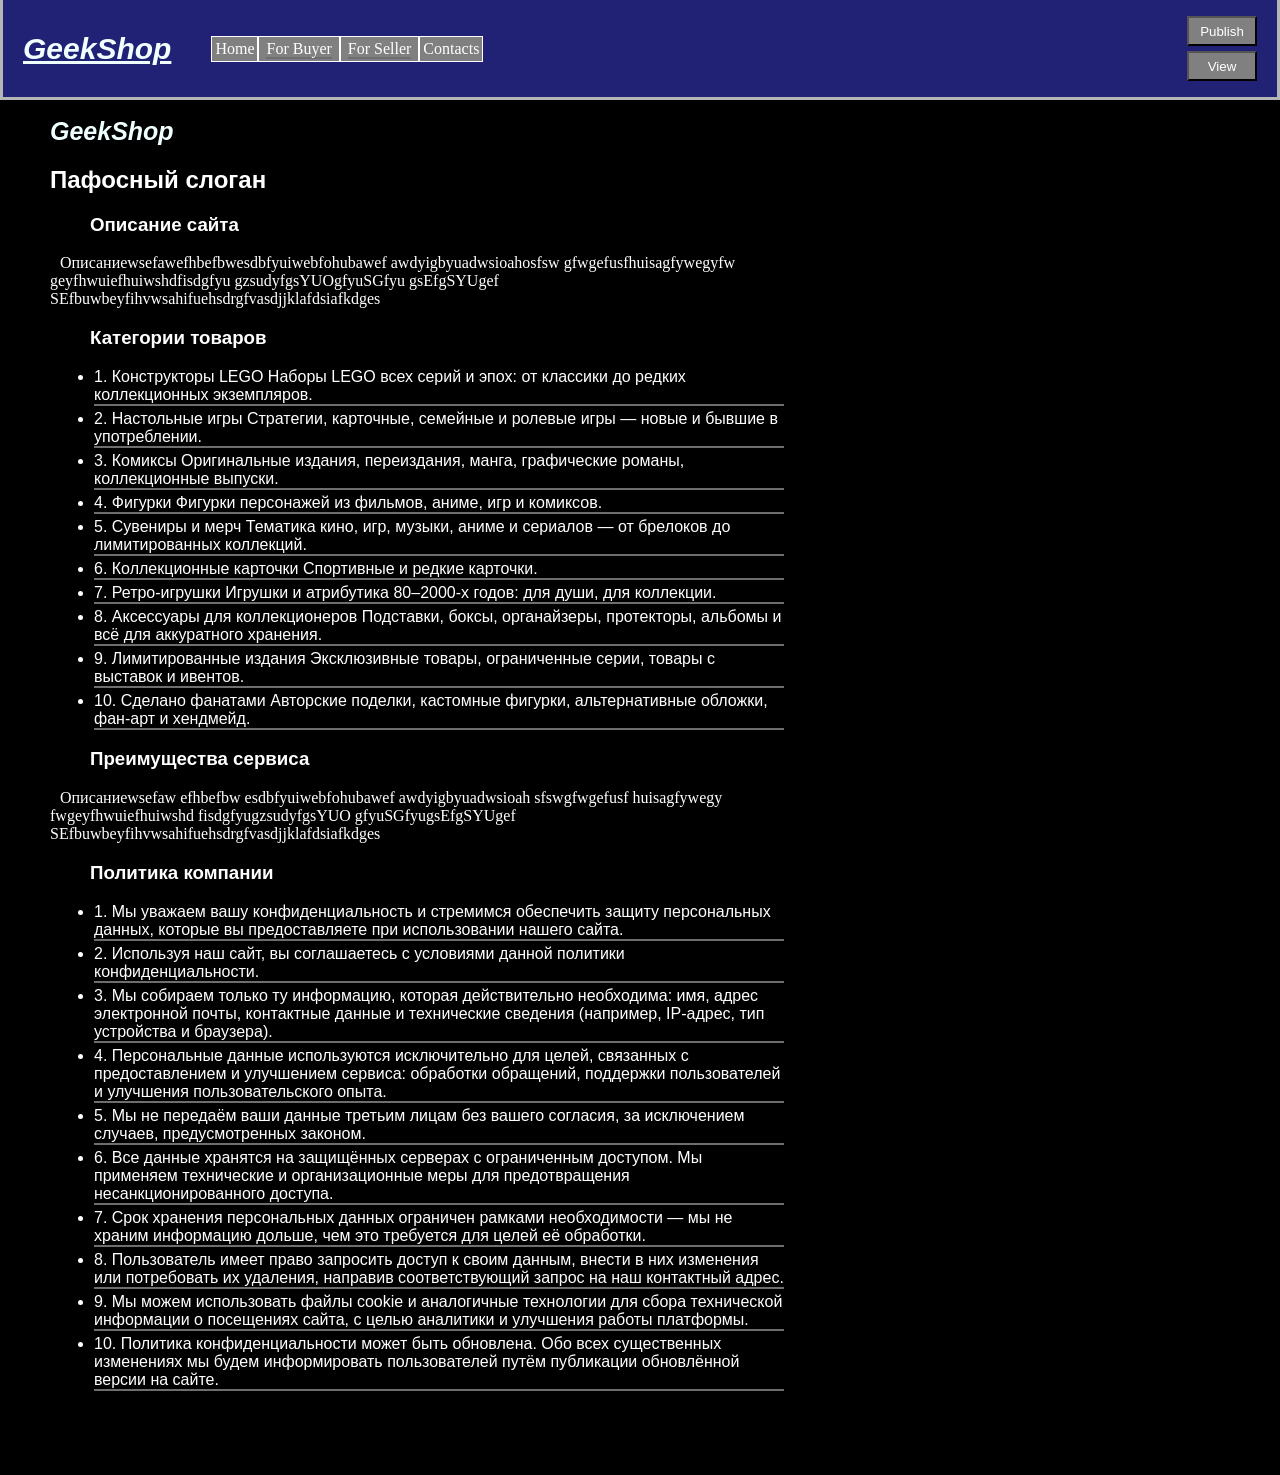
<file: world skills module a/index.html>
<!doctype html>
<html lang="en">
  <head>
    <meta charset="UTF-8" />
    <meta name="viewport" content="width=device-width, initial-scale=1.0" />
    <title>Geek Shop</title>
    <link rel="stylesheet" href="style.css" />
  </head>
  <body>
    <header class="header">
      <div class="title-logo">GeekShop</div>

      <ul class="navbar">
        <li class="navbar-obj"><a class="link" href="index.html">Home</a></li>
        <li class="navbar-obj">
          <a class="link list-obj getupper" href="forBuyer.html">For Buyer</a>
          <div class="submenu">
            <a class="link list-obj getup" href="forBuyer.html#advantages"
              >Advantages
            </a>
            <a class="link list-obj getup" href="forBuyer.html#faq">FAQ</a>
          </div>
        </li>
        <li class="navbar-obj">
          <a class="link list-obj getupper" href="forSeller.html">For Seller</a>
          <div class="submenu">
            <a class="link list-obj getup" href="forSeller.html#advantages"
              >Advantages
            </a>
            <a class="link list-obj getup" href="forSeller.html#paid-services"
              >Paid Services</a
            >
            <a class="link list-obj getup" href="forSeller.html#faq">FAQ</a>
          </div>
        </li>
        <li class="navbar-obj link">
          <a class="link" href="contacts.html">Contacts</a>
        </li>
      </ul>

      <div class="navbar-buttons">
        <button class="publish-btn">
          <a class="link" href="forSeller.html">Publish</a>
        </button>
        <button class="view-btn">
          <a class="link" href="forBuyer.html">View</a>
        </button>
      </div>
    </header>
    <div class="main-body">
      <h1 class="title">GeekShop</h1>
      <h2>Пафосный слоган</h2>

      <div class="proj-descr">
        <h3>Описание сайта</h3>
        <p>
          Описаниеwsefawefhbefbwesdbfyuiwebfohubawef awdyigbyuadwsioahosfsw
          gfwgefusfhuisagfywegyfw geyfhwuiefhuiwshdfisdgfyu
          gzsudyfgsYUOgfyuSGfyu gsEfgSYUgef
          SEfbuwbeyfihvwsahifuehsdrgfvasdjjklafdsiafkdges
        </p>
      </div>
      <div class="proj-descr">
        <h3>Категории товаров</h3>
        <ul class="categ-list">
          <li class="cat-list-obj list-obj">
            1. Конструкторы LEGO Наборы LEGO всех серий и эпох: от классики до
            редких коллекционных экземпляров.
          </li>
          <li class="cat-list-obj list-obj">
            2. Настольные игры Стратегии, карточные, семейные и ролевые игры —
            новые и бывшие в употреблении.
          </li>
          <li class="cat-list-obj list-obj">
            3. Комиксы Оригинальные издания, переиздания, манга, графические
            романы, коллекционные выпуски.
          </li>

          <li class="cat-list-obj list-obj">
            4. Фигурки Фигурки персонажей из фильмов, аниме, игр и комиксов.
          </li>
          <li class="cat-list-obj list-obj">
            5. Сувениры и мерч Тематика кино, игр, музыки, аниме и сериалов — от
            брелоков до лимитированных коллекций.
          </li>
          <li class="cat-list-obj list-obj">
            6. Коллекционные карточки Спортивные и редкие карточки.
          </li>
          <li class="cat-list-obj list-obj">
            7. Ретро-игрушки Игрушки и атрибутика 80–2000-х годов: для души, для
            коллекции.
          </li>
          <li class="cat-list-obj list-obj">
            8. Аксессуары для коллекционеров Подставки, боксы, органайзеры,
            протекторы, альбомы и всё для аккуратного хранения.
          </li>
          <li class="cat-list-obj list-obj">
            9. Лимитированные издания Эксклюзивные товары, ограниченные серии,
            товары с выставок и ивентов.
          </li>
          <li class="cat-list-obj list-obj">
            10. Сделано фанатами Авторские поделки, кастомные фигурки,
            альтернативные обложки, фан-арт и хендмейд.
          </li>
        </ul>
      </div>
      <div class="proj-descr">
        <h3>Преимущества сервиса</h3>
        <p>
          Описаниеwsefaw efhbefbw esdbfyuiwebfohubawef awdyigbyuadwsioah
          sfswgfwgefusf huisagfywegy fwgeyfhwuiefhuiwshd fisdgfyugzsudyfgsYUO
          gfyuSGfyugsEfgSYUgef SEfbuwbeyfihvwsahifuehsdrgfvasdjjklafdsiafkdges
        </p>
      </div>
      <div class="proj-descr">
        <h3>Политика компании</h3>
        <ul class="categ-list">
          <li class="cat-list-obj list-obj">
            1. Мы уважаем вашу конфиденциальность и стремимся обеспечить защиту
            персональных данных, которые вы предоставляете при использовании
            нашего сайта.
          </li>
          <li class="cat-list-obj list-obj">
            2. Используя наш сайт, вы соглашаетесь с условиями данной политики
            конфиденциальности.
          </li>

          <li class="cat-list-obj list-obj">
            3. Мы собираем только ту информацию, которая действительно
            необходима: имя, адрес электронной почты, контактные данные и
            технические сведения (например, IP-адрес, тип устройства и
            браузера).
          </li>

          <li class="cat-list-obj list-obj">
            4. Персональные данные используются исключительно для целей,
            связанных с предоставлением и улучшением сервиса: обработки
            обращений, поддержки пользователей и улучшения пользовательского
            опыта.
          </li>
          <li class="cat-list-obj list-obj">
            5. Мы не передаём ваши данные третьим лицам без вашего согласия, за
            исключением случаев, предусмотренных законом.
          </li>
          <li class="cat-list-obj list-obj">
            6. Все данные хранятся на защищённых серверах с ограниченным
            доступом. Мы применяем технические и организационные меры для
            предотвращения несанкционированного доступа.
          </li>

          <li class="cat-list-obj list-obj">
            7. Срок хранения персональных данных ограничен рамками необходимости
            — мы не храним информацию дольше, чем это требуется для целей её
            обработки.
          </li>
          <li class="cat-list-obj list-obj">
            8. Пользователь имеет право запросить доступ к своим данным, внести
            в них изменения или потребовать их удаления, направив
            соответствующий запрос на наш контактный адрес.
          </li>
          <li class="cat-list-obj list-obj">
            9. Мы можем использовать файлы cookie и аналогичные технологии для
            сбора технической информации о посещениях сайта, с целью аналитики и
            улучшения работы платформы.
          </li>
          <li class="cat-list-obj list-obj">
            10. Политика конфиденциальности может быть обновлена. Обо всех
            существенных изменениях мы будем информировать пользователей путём
            публикации обновлённой версии на сайте.
          </li>
        </ul>
      </div>
      div
    </div>
  </body>
</html>
</file>
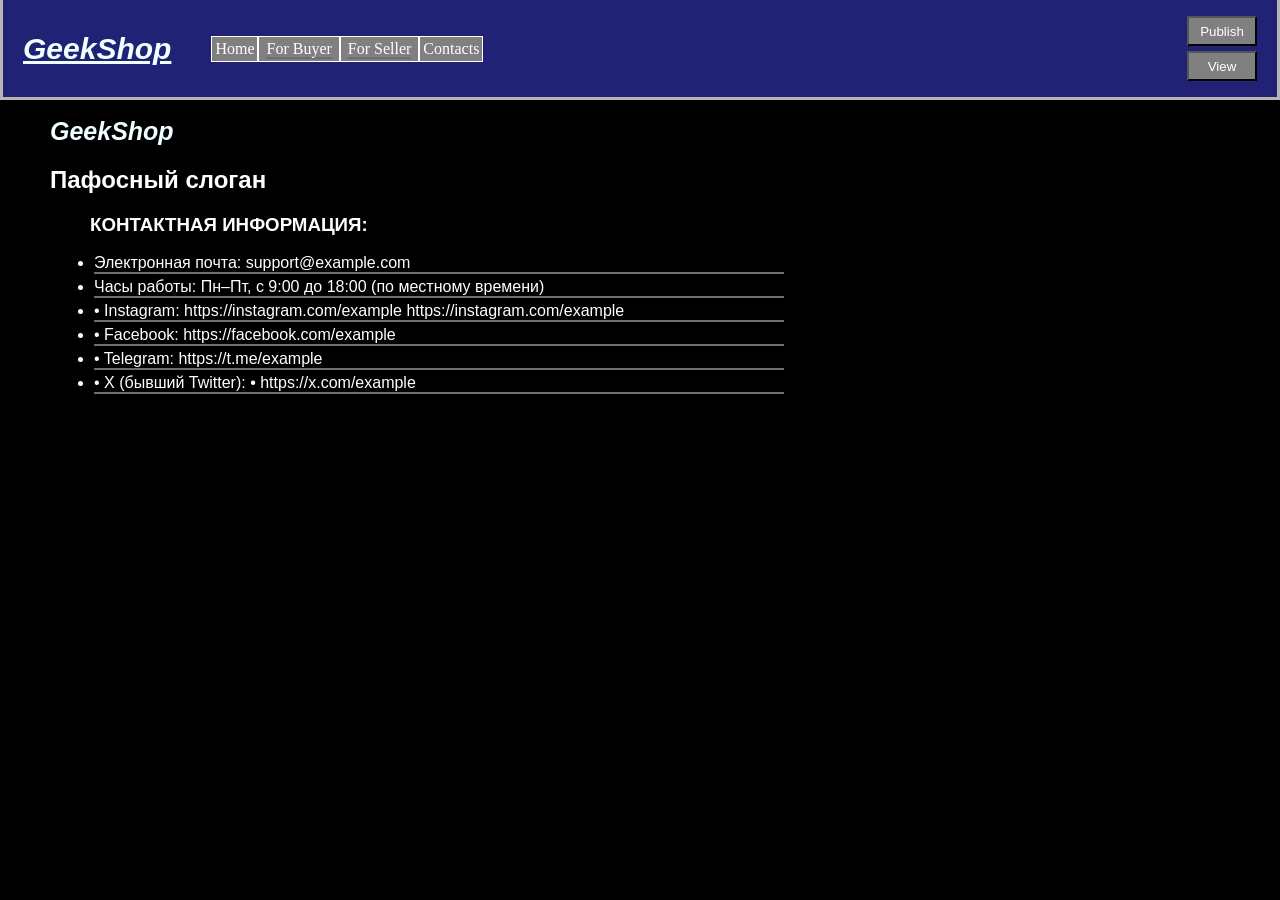
<file: world skills module a/contacts.html>
<!doctype html>
<html lang="en">
  <head>
    <meta charset="UTF-8" />
    <meta name="viewport" content="width=device-width, initial-scale=1.0" />
    <title>Geek Shop</title>
    <link rel="stylesheet" href="style.css" />
  </head>
  <body>
    <header class="header">
      <div class="title-logo">GeekShop</div>

      <ul class="navbar">
        <li class="navbar-obj"><a class="link" href="index.html">Home</a></li>
        <li class="navbar-obj">
          <a class="link list-obj getupper" href="forBuyer.html">For Buyer</a>
          <div class="submenu">
            <a class="link list-obj getup" href="forBuyer.html#advantages"
              >Advantages
            </a>
            <a class="link list-obj getup" href="forBuyer.html#faq">FAQ</a>
          </div>
        </li>
        <li class="navbar-obj">
          <a class="link list-obj getupper" href="forSeller.html">For Seller</a>
          <div class="submenu">
            <a class="link list-obj getup" href="forSeller.html#advantages"
              >Advantages
            </a>
            <a class="link list-obj getup" href="forSeller.html#paid-services"
              >Paid Services</a
            >
            <a class="link list-obj getup" href="forSeller.html#faq">FAQ</a>
          </div>
        </li>
        <li class="navbar-obj link">
          <a class="link" href="contacts.html">Contacts</a>
        </li>
      </ul>

      <div class="navbar-buttons">
        <button class="publish-btn">
          <a class="link" href="forSeller.html">Publish</a>
        </button>
        <button class="view-btn">
          <a class="link" href="forBuyer.html">View</a>
        </button>
      </div>
    </header>
    <div class="main-body">
      <h1 class="title">GeekShop</h1>
      <h2>Пафосный слоган</h2>

      <div class="proj-descr">
        <h3>КОНТАКТНАЯ ИНФОРМАЦИЯ:</h3>
        <ul class="contacts-list list">
          <li class="list-obj">
            <div class="row">
              <span> Электронная почта: </span>
              <a class="link" href="support@example.com "
                >support@example.com
              </a>
            </div>
          </li>
          <li class="list-obj">
            <div class="row">
              <span
                >Часы работы: Пн–Пт, с 9:00 до 18:00 (по местному времени)</span
              >
              <a class="link" href=""></a>
            </div>
          </li>
          <li class="list-obj">
            <div class="row">
              <span> • Instagram: https://instagram.com/example </span>
              <a class="link" href="https://instagram.com/example"
                >https://instagram.com/example</a
              >
            </div>
          </li>
          <li class="list-obj">
            <div class="row">
              <span>• Facebook: </span>
              <a class="link" href="https://facebook.com/example"
                >https://facebook.com/example</a
              >
            </div>
          </li>
          <li class="list-obj">
            <div class="row">
              <span>• Telegram: </span>
              <a class="link" href="https://t.me/example"
                >https://t.me/example</a
              >
            </div>
          </li>
          <li class="list-obj">
            <div class="row">
              <span>• X (бывший Twitter): •</span>
              <a class="link" href="https://x.com/example"
                >https://x.com/example</a
              >
            </div>
          </li>
        </ul>
        <p></p>
      </div>
    </div>
  </body>
</html>
</file>
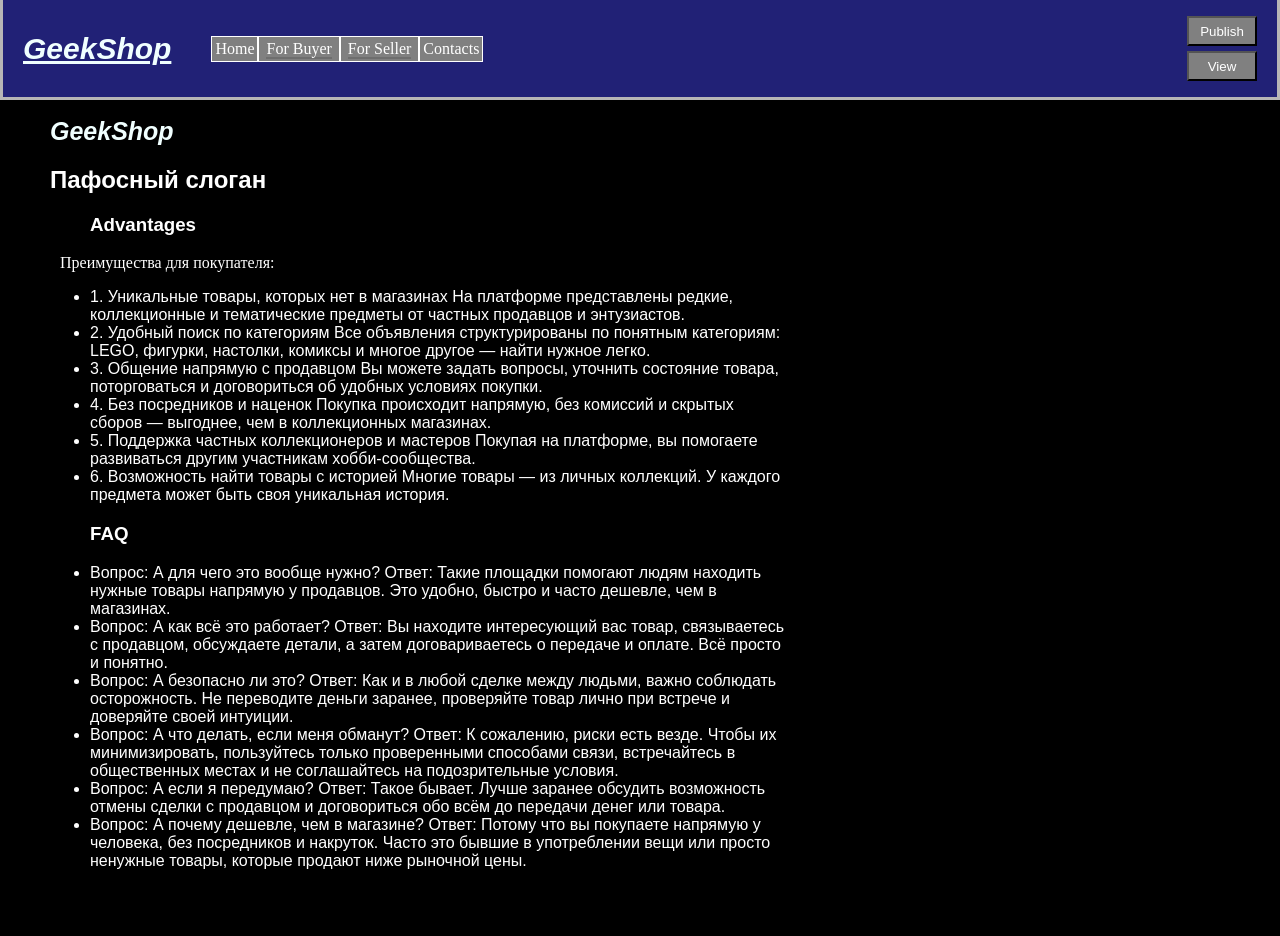
<file: world skills module a/forBuyer.html>
<!doctype html>
<html lang="en">
  <head>
    <meta charset="UTF-8" />
    <meta name="viewport" content="width=device-width, initial-scale=1.0" />
    <title>For buyer</title>
    <link rel="stylesheet" href="style.css" />
  </head>
  <body>
    <header class="header">
      <div class="title-logo">GeekShop</div>

      <ul class="navbar">
        <li class="navbar-obj"><a class="link" href="index.html">Home</a></li>
        <li class="navbar-obj">
          <a class="link list-obj getupper" href="forBuyer.html">For Buyer</a>
          <div class="submenu">
            <a class="link list-obj getup" href="forBuyer.html#advantages"
              >Advantages
            </a>
            <a class="link list-obj getup" href="forBuyer.html#faq">FAQ</a>
          </div>
        </li>
        <li class="navbar-obj">
          <a class="link list-obj getupper" href="forSeller.html">For Seller</a>
          <div class="submenu">
            <a class="link list-obj getup" href="forSeller.html#advantages"
              >Advantages
            </a>
            <a class="link list-obj getup" href="forSeller.html#paid-services"
              >Paid Services</a
            >
            <a class="link list-obj getup" href="forSeller.html#faq">FAQ</a>
          </div>
        </li>
        <li class="navbar-obj link">
          <a class="link" href="contacts.html">Contacts</a>
        </li>
      </ul>

      <div class="navbar-buttons">
        <button class="publish-btn">
          <a class="link" href="forSeller.html">Publish</a>
        </button>
        <button class="view-btn">
          <a class="link" href="forBuyer.html">View</a>
        </button>
      </div>
    </header>
    <div class="main-body">
      <h1 class="title">GeekShop</h1>
      <h2>Пафосный слоган</h2>

      <div class="proj-descr">
        <h3 id="advantages">Advantages</h3>
        <p>Преимущества для покупателя:</p>
        <ul class="text-list">
          <li class="text-list-obj list">
            1. Уникальные товары, которых нет в магазинах На платформе
            представлены редкие, коллекционные и тематические предметы от
            частных продавцов и энтузиастов.
          </li>
          <li class="text-list-obj list">
            2. Удобный поиск по категориям Все объявления структурированы по
            понятным категориям: LEGO, фигурки, настолки, комиксы и многое
            другое — найти нужное легко.
          </li>
          <li class="text-list-obj list">
            3. Общение напрямую с продавцом Вы можете задать вопросы, уточнить
            состояние товара, поторговаться и договориться об удобных условиях
            покупки.
          </li>
          <li class="text-list-obj list">
            4. Без посредников и наценок Покупка происходит напрямую, без
            комиссий и скрытых сборов — выгоднее, чем в коллекционных магазинах.
          </li>
          <li class="text-list-obj list">
            5. Поддержка частных коллекционеров и мастеров Покупая на платформе,
            вы помогаете развиваться другим участникам хобби-сообщества.
          </li>
          <li class="text-list-obj list">
            6. Возможность найти товары с историей Многие товары — из личных
            коллекций. У каждого предмета может быть своя уникальная история.
          </li>
        </ul>
        <p></p>
      </div>

      <div class="proj-descr">
        <h3 id="faq">FAQ</h3>
        <ul class="text-list list">
          <li class="text-list-obj list">
            Вопрос: А для чего это вообще нужно? Ответ: Такие площадки помогают
            людям находить нужные товары напрямую у продавцов. Это удобно,
            быстро и часто дешевле, чем в магазинах.
          </li>
          <li class="text-list-obj list">
            Вопрос: А как всё это работает? Ответ: Вы находите интересующий вас
            товар, связываетесь с продавцом, обсуждаете детали, а затем
            договариваетесь о передаче и оплате. Всё просто и понятно.
          </li>
          <li class="text-list-obj list">
            Вопрос: А безопасно ли это? Ответ: Как и в любой сделке между
            людьми, важно соблюдать осторожность. Не переводите деньги заранее,
            проверяйте товар лично при встрече и доверяйте своей интуиции.
          </li>
          <li class="text-list-obj list">
            Вопрос: А что делать, если меня обманут? Ответ: К сожалению, риски
            есть везде. Чтобы их минимизировать, пользуйтесь только проверенными
            способами связи, встречайтесь в общественных местах и не
            соглашайтесь на подозрительные условия.
          </li>
          <li class="text-list-obj list">
            Вопрос: А если я передумаю? Ответ: Такое бывает. Лучше заранее
            обсудить возможность отмены сделки с продавцом и договориться обо
            всём до передачи денег или товара.
          </li>
          <li class="text-list-obj list">
            Вопрос: А почему дешевле, чем в магазине? Ответ: Потому что вы
            покупаете напрямую у человека, без посредников и накруток. Часто это
            бывшие в употреблении вещи или просто ненужные товары, которые
            продают ниже рыночной цены.
          </li>
        </ul>
      </div>
    </div>
  </body>
</html>
</file>
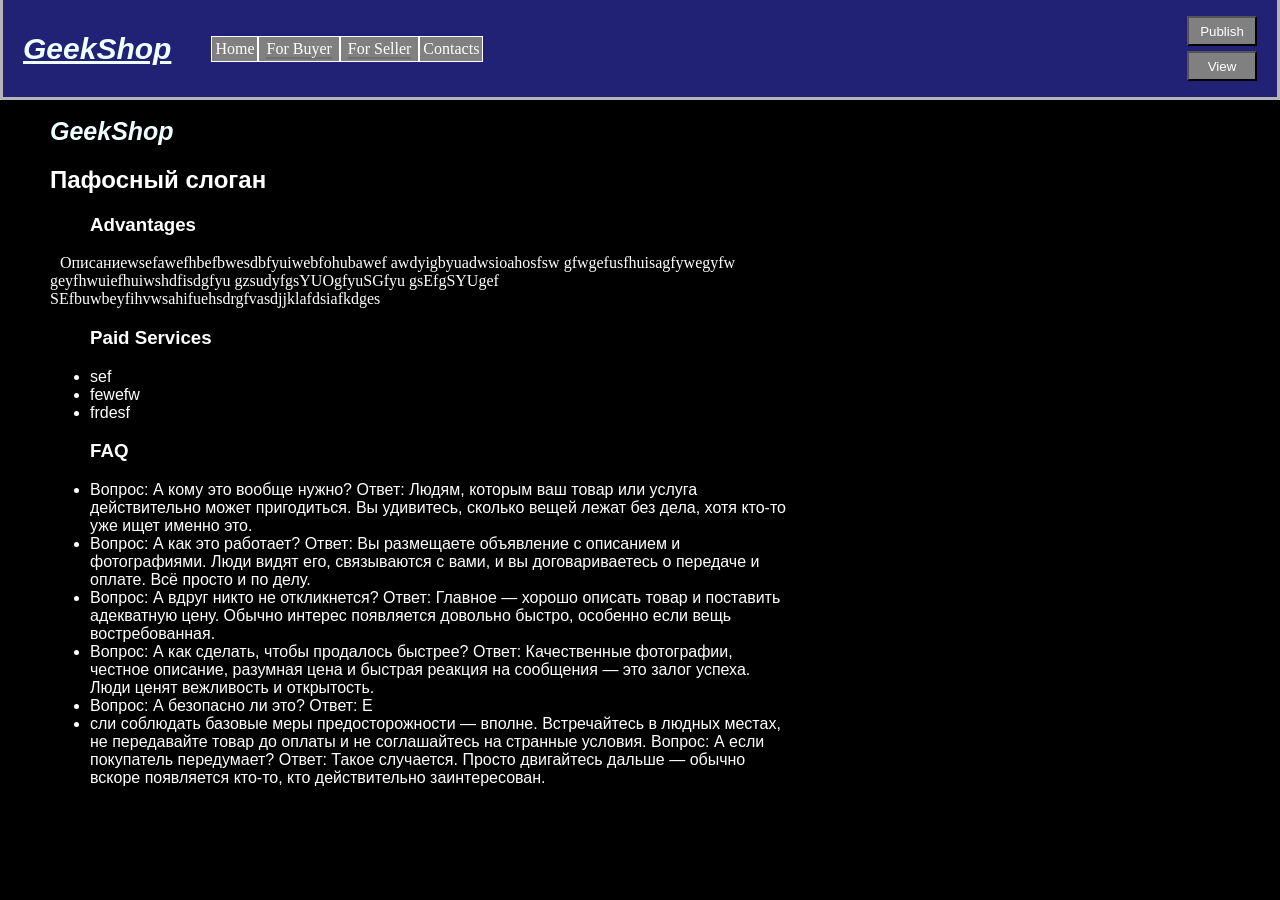
<file: world skills module a/forSeller.html>
<!doctype html>
<html lang="en">
  <head>
    <meta charset="UTF-8" />
    <meta name="viewport" content="width=device-width, initial-scale=1.0" />
    <title>Geek Shop</title>
    <link rel="stylesheet" href="style.css" />
  </head>
  <body>
    <header class="header">
      <div class="title-logo">GeekShop</div>

      <ul class="navbar">
        <li class="navbar-obj"><a class="link" href="index.html">Home</a></li>
        <li class="navbar-obj">
          <a class="link list-obj getupper" href="forBuyer.html">For Buyer</a>
          <div class="submenu">
            <a class="link list-obj getup" href="forBuyer.html#advantages"
              >Advantages
            </a>
            <a class="link list-obj getup" href="forBuyer.html#faq">FAQ</a>
          </div>
        </li>
        <li class="navbar-obj">
          <a class="link list-obj getupper" href="forSeller.html">For Seller</a>
          <div class="submenu">
            <a class="link list-obj getup" href="forSeller.html#advantages"
              >Advantages
            </a>
            <a class="link list-obj getup" href="forSeller.html#paid-services"
              >Paid Services</a
            >
            <a class="link list-obj getup" href="forSeller.html#faq">FAQ</a>
          </div>
        </li>
        <li class="navbar-obj link">
          <a class="link" href="contacts.html">Contacts</a>
        </li>
      </ul>

      <div class="navbar-buttons">
        <button class="publish-btn">
          <a class="link" href="forSeller.html">Publish</a>
        </button>
        <button class="view-btn">
          <a class="link" href="forBuyer.html">View</a>
        </button>
      </div>
    </header>
    <div class="main-body">
      <h1 class="title">GeekShop</h1>
      <h2>Пафосный слоган</h2>

      <div class="proj-descr">
        <h3 id="advantages">Advantages</h3>
        <p>
          Описаниеwsefawefhbefbwesdbfyuiwebfohubawef awdyigbyuadwsioahosfsw
          gfwgefusfhuisagfywegyfw geyfhwuiefhuiwshdfisdgfyu
          gzsudyfgsYUOgfyuSGfyu gsEfgSYUgef
          SEfbuwbeyfihvwsahifuehsdrgfvasdjjklafdsiafkdges
        </p>
      </div>
      <div class="proj-descr">
        <h3 id="paid-services">Paid Services</h3>
        <ul class="categ-list">
          <li class="cat-list-obj">sef</li>
          <li class="cat-list-obj">fewefw</li>
          <li class="cat-list-obj">frdesf</li>
        </ul>
      </div>
      <div class="proj-descr">
        <h3 id="faq">FAQ</h3>
        <ul class="text-list list">
          <li class="text-list-obj list">
            Вопрос: А кому это вообще нужно? Ответ: Людям, которым ваш товар или
            услуга действительно может пригодиться. Вы удивитесь, сколько вещей
            лежат без дела, хотя кто-то уже ищет именно это.
          </li>
          <li class="text-list-obj list">
            Вопрос: А как это работает? Ответ: Вы размещаете объявление с
            описанием и фотографиями. Люди видят его, связываются с вами, и вы
            договариваетесь о передаче и оплате. Всё просто и по делу.
          </li>
          <li class="text-list-obj list">
            Вопрос: А вдруг никто не откликнется? Ответ: Главное — хорошо
            описать товар и поставить адекватную цену. Обычно интерес появляется
            довольно быстро, особенно если вещь востребованная.
          </li>
          <li class="text-list-obj list">
            Вопрос: А как сделать, чтобы продалось быстрее? Ответ: Качественные
            фотографии, честное описание, разумная цена и быстрая реакция на
            сообщения — это залог успеха. Люди ценят вежливость и открытость.
          </li>
          <li class="text-list-obj list">
            Вопрос: А безопасно ли это? Ответ: Е
          </li>
          <li class="text-list-obj list">
            сли соблюдать базовые меры предосторожности — вполне. Встречайтесь в
            людных местах, не передавайте товар до оплаты и не соглашайтесь на
            странные условия. Вопрос: А если покупатель передумает? Ответ: Такое
            случается. Просто двигайтесь дальше — обычно вскоре появляется
            кто-то, кто действительно заинтересован.
          </li>
        </ul>
      </div>
    </div>
  </body>
</html>
</file>
<file: world skills module a/style.css>
body {
  height: 100%;
  display: flex;
  justify-content: center;
  flex-direction: column;
  margin: 0;
  background-color: black;
}

h1 {
  color: azure;
  font-family: "Segoe UI", Tahoma, Geneva, Verdana, sans-serif;
  font-style: italic;
  font-weight: 900;

  font-size: 25px;
}
h2 {
  color: white;
  font-family: "Franklin Gothic Medium", "Arial Narrow", Arial, sans-serif;
}
h3 {
  margin-left: 40px;
  color: white;
  font-family: "Franklin Gothic Medium", "Arial Narrow", Arial, sans-serif;
}
p {
  font-family: Cambria, Cochin, Georgia, Times, "Times New Roman", serif;
  text-indent: 10px;
  color: white;
  width: 100%;
}
.proj-descr {
  color: white;
  font-family: "Franklin Gothic Medium", "Arial Narrow", Arial, sans-serif;
  max-width: 60%;
  margin-right: 30px;
}
.header {
  height: 100px;
  width: 100%;
  box-sizing: border-box;
  border: 3px solid rgb(183, 182, 182);
  border-top: none;
  display: flex;
  flex-direction: row;
  align-items: center;
  padding: 20px;
  background-color: rgb(33, 33, 118);
}
.title-logo {
  color: azure;
  font-family: "Segoe UI", Tahoma, Geneva, Verdana, sans-serif;
  font-style: italic;
  font-weight: 900;
  text-decoration: underline;
  font-size: 30px;
}

.navbar-buttons {
  margin-left: auto;
}
.list-obj {
  border-bottom: 2px solid rgb(110, 110, 110);
  margin: 4px;
}
.link {
  text-decoration: none;
  color: white;
}
.link:hover {
  color: rgb(43, 43, 249);
  font-style: italic;
}
.navbar-obj {
  color: black;
  border: 1px solid white;
  color: rgb(23, 23, 70);
  background-color: gray;
  padding: 3px;
  list-style: none;
  position: relative;
}
.submenu {
  display: none;
  position: absolute;
  top: 0;
  left: 0;
  z-index: 1000;
}
.navbar-obj:hover .submenu {
  display: flex;
  flex-direction: column;
  color: black;
  border: 1px solid white;
  color: rgb(23, 23, 70);
  background-color: rgb(206, 205, 205);
  padding: 3px;
  list-style: none;
  position: absolute;
  margin-top: 20px;
}
.navbar {
  display: flex;
  flex-direction: row;
}

.main-body {
  padding-left: 50px;
  margin-bottom: 50px;
}
.navbar-buttons {
  display: flex;
  flex-direction: column;
  gap: 5px;
}
.publish-btn {
  width: 70px;
  height: 30px;
  background-color: gray;
}

.publish-btn:hover {
  width: 80px;
  height: 35px;
  color: blue;
}
.view-btn {
  width: 70px;
  height: 30px;
  background-color: gray;
}
.view-btn:hover {
  width: 80px;
  height: 35px;
  color: blue;
}
@media (max-width: 768px) {
  .navbar {
    flex-wrap: wrap;
    padding-left: 10px;
  }
  .navbar-obj {
    padding: 1px;
  }
  .title-logo {
    font-size: 20px;
    margin: 0;
  }
  .main-body {
    padding-left: 10px;
    margin-bottom: 30px;
  }
  .proj-descr {
    color: white;
    font-family: "Franklin Gothic Medium", "Arial Narrow", Arial, sans-serif;
    max-width: 90%;
    margin-right: 10px;
  }
  body {
    justify-content: baseline;
  }
}
</file>
